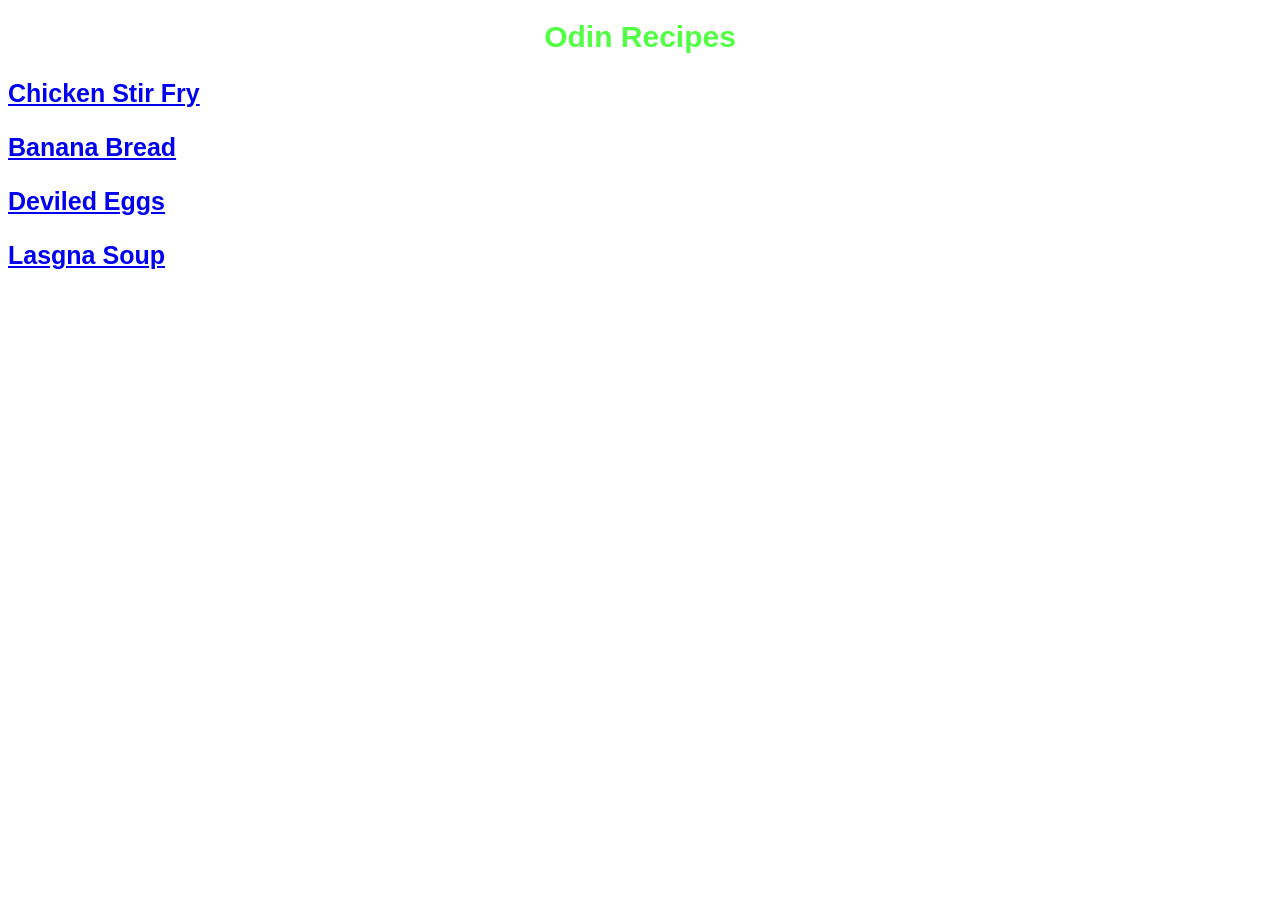
<file: index.html>
<!Doctype html>

<html lang="en">

<head>
    <meta charset="utf">
    <title>Odin Recipes</title>
    <link rel="stylesheet" href="stylesheet.css">
</head>

<body>
    <h1>Odin Recipes</h1>


    <p>
        <a href="./recipes/chickenstir-fry.html" target="_blank" rel="noreferrer"> Chicken Stir Fry</a>
    </p>

    <p>
        <a href="./recipes/banana-bread.html" target="_blank" rel="noreferrer">Banana Bread</a>
    </p>

    <p>
        <a href="./recipes/deviled-eggs.html" target="_blank" rel="noreferrer">Deviled Eggs</a>
    </p>

    <p>
        <a href="./recipes/lasagna-soup.html" target="_blank" rel="noreferrer">Lasgna Soup</a>
    </p>

</body>


</html>
</file>
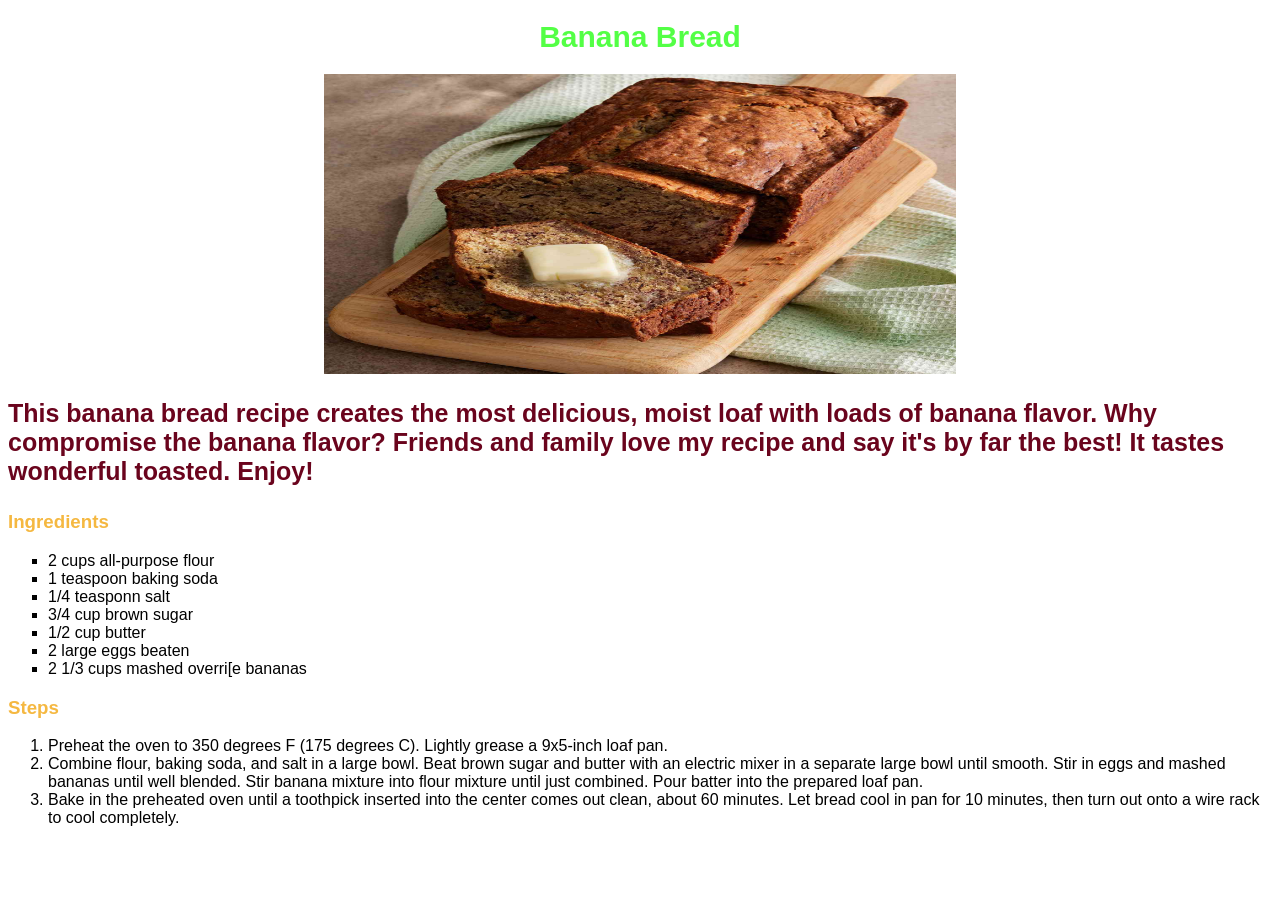
<file: recipes/banana-bread.html>
<!Doctype html>

<html lang="en">

<head>
    <meta charset="utf-8">
    <title>Banana Bread</title>
    <link rel="stylesheet" href="../stylesheet.css">
</head>


<body>
    <h1>Banana Bread</h1>
    <img src="../images/Banana Bread.jpg" alt="Banana Bread" height="300" width="300" class="center">

    <dl class="description">
        <dt>This banana bread recipe creates the most delicious, moist loaf with loads of banana flavor. Why compromise
            the banana flavor? Friends and family love my recipe and say it's by far the best! It tastes wonderful
            toasted. Enjoy!</dt>
    </dl>

    <h3>Ingredients</h3>
    <ul type="square">
        <li>2 cups all-purpose flour</li>
        <li>1 teaspoon baking soda</li>
        <li>1/4 teasponn salt</li>
        <li>3/4 cup brown sugar</li>
        <li>1/2 cup butter</li>
        <li>2 large eggs beaten</li>
        <li>2 1/3 cups mashed overri[e bananas</li>
    </ul>

    <h3>Steps</h3>
    <ol start="i">
        <li>Preheat the oven to 350 degrees F (175 degrees C). Lightly grease a 9x5-inch loaf pan.</li>
        <li>Combine flour, baking soda, and salt in a large bowl. Beat brown sugar and butter with an electric mixer in
            a separate large bowl until smooth. Stir in eggs and mashed bananas until well blended. Stir banana mixture
            into flour mixture until just combined. Pour batter into the prepared loaf pan.
        </li>
        <li>Bake in the preheated oven until a toothpick inserted into the center comes out clean, about 60 minutes. Let
            bread cool in pan for 10 minutes, then turn out onto a wire rack to cool completely.
        </li>
    </ol>

</body>



</html>
</file>
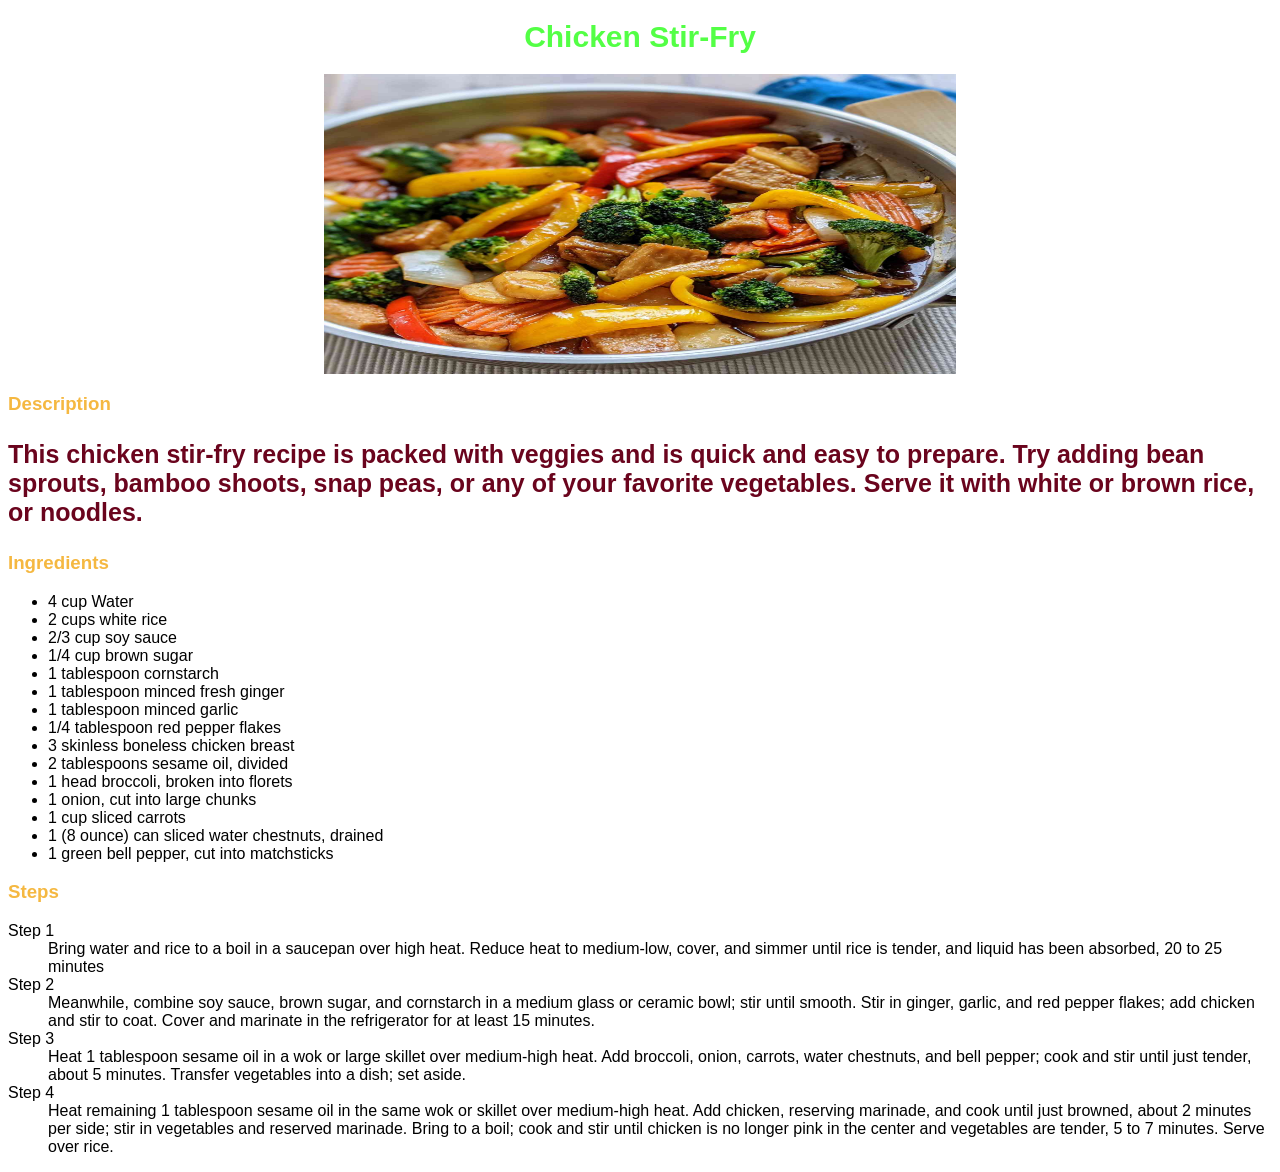
<file: recipes/chickenstir-fry.html>
<!Doctype html>

<html lang="en">

<head>
    <meta charset="utf">
    <title>Chicken Stir-Fry</title>
    <link rel="stylesheet" href="../stylesheet.css">
</head>

<body>
    <h1>Chicken Stir-Fry</h1>
    <img src="../images/Chicken-Stir-Fry.jpg" alt="Picture of Chicken Stir Fry" height="300" width="300" class="center">
    <h3>Description</h3>
    <p>This chicken stir-fry recipe is packed with veggies and is quick and easy to prepare. Try adding bean
        sprouts, bamboo shoots, snap peas, or any of your favorite vegetables. Serve it with white or brown rice, or
        noodles.
    </p>

    <h3>Ingredients</h3>
    <ul class="ingredients">
        <li>4 cup Water</li>
        <li>2 cups white rice</li>
        <li>2/3 cup soy sauce</li>
        <li>1/4 cup brown sugar</li>
        <li>1 tablespoon cornstarch</li>
        <li>1 tablespoon minced fresh ginger</li>
        <li>1 tablespoon minced garlic</li>
        <li>1/4 tablespoon red pepper flakes</li>
        <li>3 skinless boneless chicken breast</li>
        <li>2 tablespoons sesame oil, divided</li>
        <li>1 head broccoli, broken into florets</li>
        <li>1 onion, cut into large chunks</li>
        <li>1 cup sliced carrots</li>
        <li>1 (8 ounce) can sliced water chestnuts, drained</li>
        <li>1 green bell pepper, cut into matchsticks</li>
    </ul>

    <h3>Steps</h3>
    <dl class="steps">
        <dt>Step 1</dt>
        <dd>
            Bring water and rice to a boil in a saucepan over high heat. Reduce heat to medium-low, cover, and simmer
            until rice is tender, and liquid has been absorbed, 20 to 25 minutes
        </dd>

        <dt>Step 2</dt>
        <dd>
            Meanwhile, combine soy sauce, brown sugar, and cornstarch in a medium glass or ceramic bowl; stir until
            smooth. Stir in ginger, garlic, and red pepper flakes; add chicken and stir to coat. Cover and marinate in
            the refrigerator for at least 15 minutes.
        </dd>
        <dt>Step 3</dt>
        <dd>
            Heat 1 tablespoon sesame oil in a wok or large skillet over medium-high heat. Add broccoli, onion, carrots,
            water chestnuts, and bell pepper; cook and stir until just tender, about 5 minutes. Transfer vegetables into
            a dish; set aside.
        </dd>
        <dt>Step 4</dt>
        <dd>
            Heat remaining 1 tablespoon sesame oil in the same wok or skillet over medium-high heat. Add chicken,
            reserving marinade, and cook until just browned, about 2 minutes per side; stir in vegetables and reserved
            marinade. Bring to a boil; cook and stir until chicken is no longer pink in the center and vegetables are
            tender, 5 to 7 minutes. Serve over rice.
        </dd>
    </dl>

</body>


</html>
</file>
<file: stylesheet.css>
body {
    font-family: 'Lucida Sans', 'Lucida Sans Regular', 'Lucida Grande', 'Lucida Sans Unicode', Geneva, Verdana, sans-serif;
}

h3 {
    color: #F5B841;
}

p,
dl {
    font-size: 25px;
    color: #6A041D;
    font-weight: bold;
}

dl.steps {
    color: black;
    font-weight: normal;
    font-size: 100%;
}

h1 {
    color: #53FF45;
    text-align: center;
    font-size: 30px;

}

img {
    text-align: center;
}

.center {
    display: block;
    margin-left: auto;
    margin-right: auto;
    width: 50%;
}
</file>
